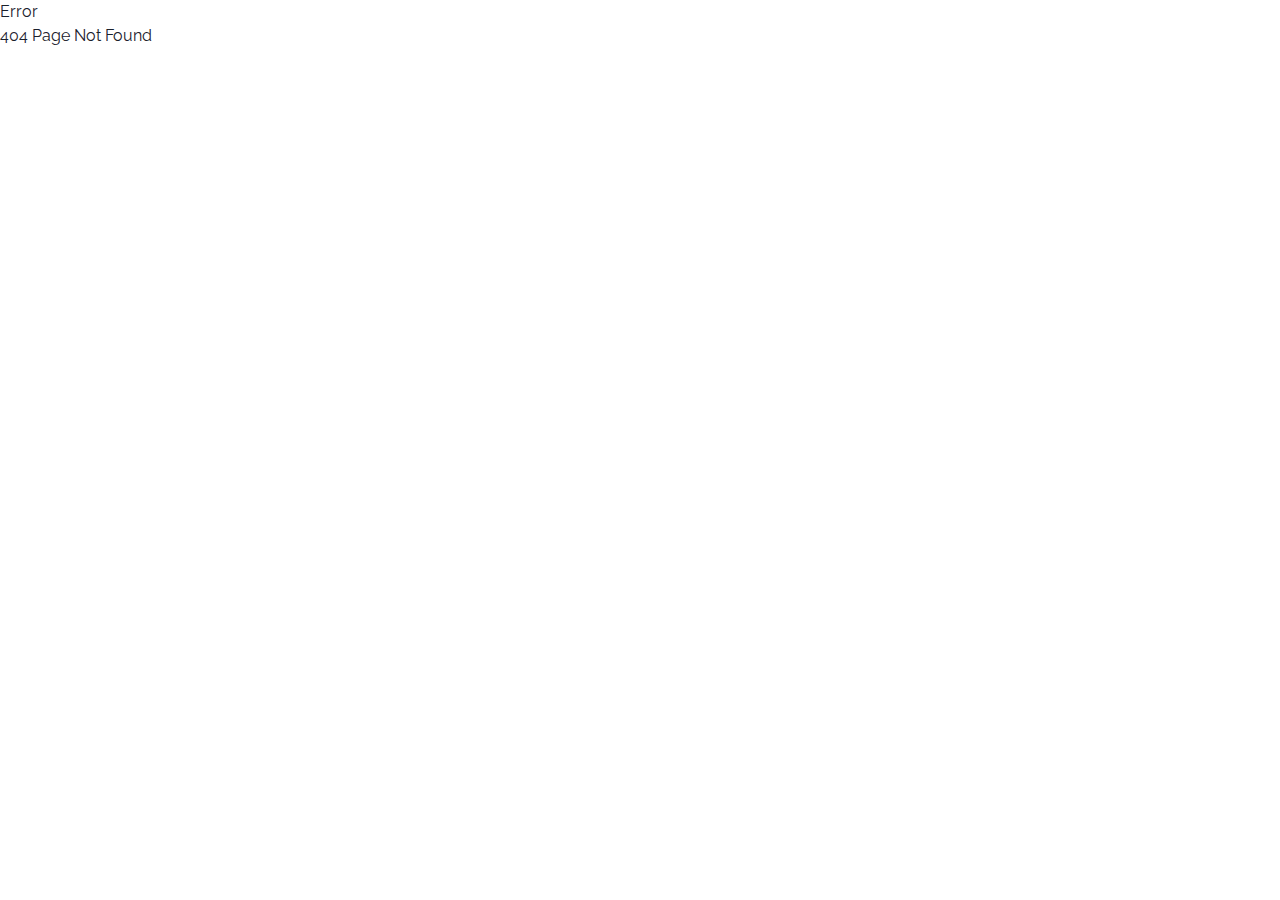
<file: index.html>
<!doctype html><html lang="en"><head><meta charset="utf-8"/><link rel="icon" href="/favicon.ico"/><meta name="viewport" content="width=device-width,initial-scale=1"/><meta name="theme-color" content="#000000"/><meta name="description" content="Web site created using create-react-app"/><link rel="apple-touch-icon" href="/logo192.png"/><link rel="manifest" href="/manifest.json"/><title>Brother Prays</title><script defer="defer" src="/static/js/main.34ac03bc.js"></script><link href="/static/css/main.8e516ba3.css" rel="stylesheet"></head><body><noscript>You need to enable JavaScript to run this app.</noscript><div id="root"></div></body></html>
</file>
<file: static/css/main.8e516ba3.css>
body{-webkit-font-smoothing:antialiased;-moz-osx-font-smoothing:grayscale;font-family:-apple-system,BlinkMacSystemFont,Segoe UI,Roboto,Oxygen,Ubuntu,Cantarell,Fira Sans,Droid Sans,Helvetica Neue,sans-serif;margin:0}code{font-family:source-code-pro,Menlo,Monaco,Consolas,Courier New,monospace}@font-face{font-display:swap;font-family:"DejaVu Serif";font-style:normal;font-weight:400;src:url(/static/media/dejavu-serif-latin-400-normal.0b627ec33d7dfa225b7c.woff2) format("woff2"),url(/static/media/dejavu-serif-latin-400-normal.6170453365b53eb314b4.woff) format("woff")}@font-face{font-display:swap;font-family:"DejaVu Serif";font-style:normal;font-weight:700;src:url(/static/media/dejavu-serif-latin-700-normal.0c89b811b5b6dd05da44.woff2) format("woff2"),url(/static/media/dejavu-serif-latin-700-normal.da0601f49442b4e64439.woff) format("woff")}@font-face{font-display:swap;font-family:Raleway;font-style:normal;font-weight:400;src:url(/static/media/raleway-cyrillic-ext-400-normal.afca160d632851197a24.woff2) format("woff2"),url(/static/media/raleway-all-400-normal.98e7ff86f2b9a46e19cc.woff) format("woff");unicode-range:u+0460-052f,u+1c80-1c88,u+20b4,u+2de0-2dff,u+a640-a69f,u+fe2e-fe2f}@font-face{font-display:swap;font-family:Raleway;font-style:normal;font-weight:400;src:url(/static/media/raleway-cyrillic-400-normal.f7d0cc4bf9cf8da4f023.woff2) format("woff2"),url(/static/media/raleway-all-400-normal.98e7ff86f2b9a46e19cc.woff) format("woff");unicode-range:u+0301,u+0400-045f,u+0490-0491,u+04b0-04b1,u+2116}@font-face{font-display:swap;font-family:Raleway;font-style:normal;font-weight:400;src:url(/static/media/raleway-vietnamese-400-normal.bb6f51e1b67ec8802d57.woff2) format("woff2"),url(/static/media/raleway-all-400-normal.98e7ff86f2b9a46e19cc.woff) format("woff");unicode-range:u+0102-0103,u+0110-0111,u+0128-0129,u+0168-0169,u+01a0-01a1,u+01af-01b0,u+1ea0-1ef9,u+20ab}@font-face{font-display:swap;font-family:Raleway;font-style:normal;font-weight:400;src:url(/static/media/raleway-latin-ext-400-normal.e2c3693083a044bed680.woff2) format("woff2"),url(/static/media/raleway-all-400-normal.98e7ff86f2b9a46e19cc.woff) format("woff");unicode-range:u+0100-024f,u+0259,u+1e??,u+2020,u+20a0-20ab,u+20ad-20cf,u+2113,u+2c60-2c7f,u+a720-a7ff}@font-face{font-display:swap;font-family:Raleway;font-style:normal;font-weight:400;src:url(/static/media/raleway-latin-400-normal.0bdecdd83e78d540c297.woff2) format("woff2"),url(/static/media/raleway-all-400-normal.98e7ff86f2b9a46e19cc.woff) format("woff");unicode-range:u+00??,u+0131,u+0152-0153,u+02bb-02bc,u+02c6,u+02da,u+02dc,u+2000-206f,u+2074,u+20ac,u+2122,u+2191,u+2193,u+2212,u+2215,u+feff,u+fffd}@font-face{font-display:swap;font-family:Marvel;font-style:normal;font-weight:400;src:url(/static/media/marvel-latin-400-normal.72829d9f2deed2837e67.woff2) format("woff2"),url(/static/media/marvel-all-400-normal.db3c896677105a122953.woff) format("woff");unicode-range:u+00??,u+0131,u+0152-0153,u+02bb-02bc,u+02c6,u+02da,u+02dc,u+2000-206f,u+2074,u+20ac,u+2122,u+2191,u+2193,u+2212,u+2215,u+feff,u+fffd}
</file>
